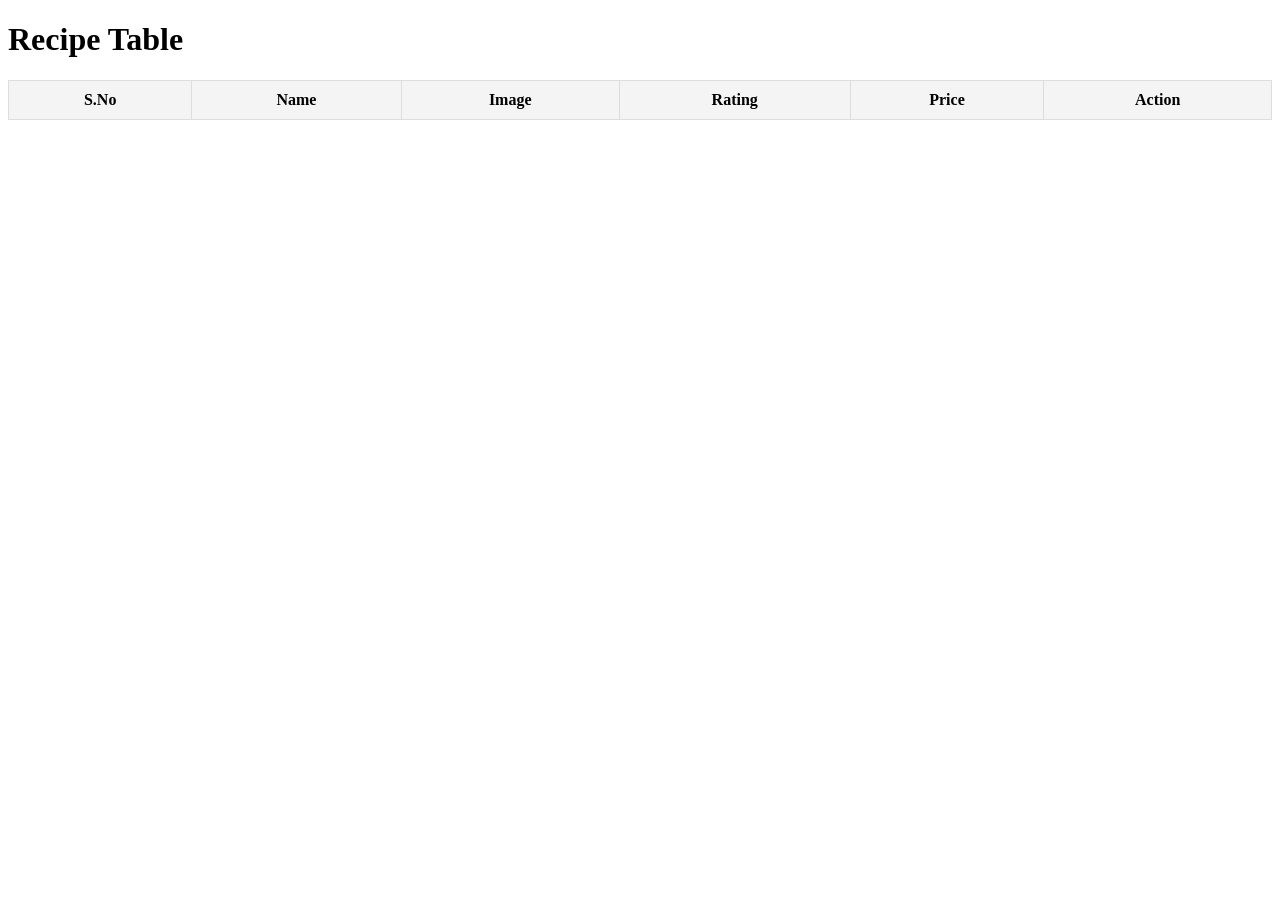
<file: display-data-from-api.html>
<!DOCTYPE html>
<html lang="en">
<head>
  <meta charset="UTF-8">
  <meta name="viewport" content="width=device-width, initial-scale=1.0">
  <title>Recipe Table</title>
  <style>
    table {
      width: 100%;
      border-collapse: collapse;
      margin-top: 20px;
    }
    th, td {
      border: 1px solid #ddd;
      padding: 10px;
      text-align: center;
    }
    th {
      background-color: #f4f4f4;
    }
    img {
      width: 80px;
      height: 60px;
      object-fit: cover;
      border-radius: 6px;
    }
    button {
      padding: 6px 12px;
      border: none;
      background: #007bff;
      color: white;
      border-radius: 6px;
      cursor: pointer;
    }
    button:hover {
      background: #0056b3;
    }
  </style>
</head>
<body>
  <h1>Recipe Table</h1>
  <table id="recipeTable">
    <thead>
      <tr>
        <th>S.No</th>
        <th>Name</th>
        <th>Image</th>
        <th>Rating</th>
        <th>Price</th>
        <th>Action</th>
      </tr>
    </thead>
    <tbody></tbody>
  </table>

  <script>
    async function loadRecipes() {
      try {
        const response = await fetch("https://dummyjson.com/recipes");
        const data = await response.json();
        const recipes = data.recipes;
        const tbody = document.querySelector("#recipeTable tbody");

        recipes.forEach((recipe, index) => {
          const row = document.createElement("tr");

          // Generate random triple digit price
          const price = Math.floor(100 + Math.random() * 900);

          row.innerHTML = `
            <td>${index + 1}</td>
            <td>${recipe.name}</td>
            <td><img src="${recipe.image}" alt="${recipe.name}"></td>
            <td>${recipe.rating}</td>
            <td>$${price}</td>
            <td><button onclick="addToCart('${recipe.name}')">Add to Cart</button></td>
          `;

          tbody.appendChild(row);
        });
      } catch (error) {
        console.error("Error fetching recipes:", error);
      }
    }

    function addToCart(name) {
      alert(${name} added to cart!);
    }

    loadRecipes();
  </script>
</body>
</html>
</file>
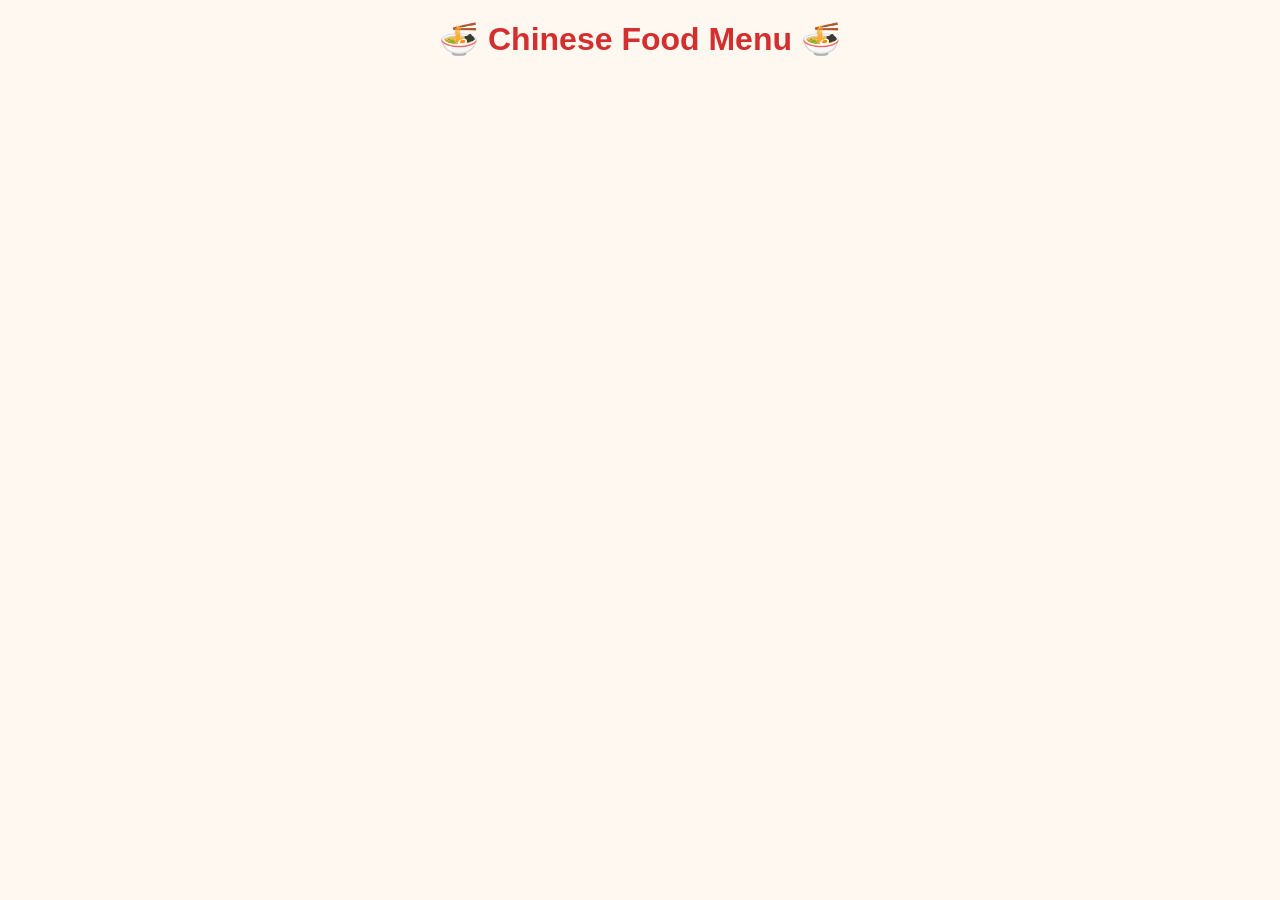
<file: Web.html>
<!DOCTYPE html>
<html lang="en">
<head>
  <meta charset="UTF-8">
  <meta name="viewport" content="width=device-width, initial-scale=1.0">
  <title>Chinese Food Menu</title>
  <style>
    body {
      font-family: Arial, sans-serif;
      background: #fff8f0;
    }
    h1 {
      text-align: center;
      color: #d32f2f;
      margin-top: 20px;
    }
    table {
      width: 90%;
      border-collapse: collapse;
      margin: 20px auto;
      box-shadow: 0px 4px 10px rgba(0,0,0,0.1);
      background: white;
    }
    th {
      background-color: #ff7043;
      color: white;
      padding: 12px;
      font-size: 16px;
    }
    td {
      border: 1px solid #ddd;
      padding: 10px;
      text-align: center;
    }
    tr:nth-child(even) {
      background-color: #fbe9e7;
    }
    tr:hover {
      background-color: #ffe0b2;
    }
    img {
      border-radius: 6px;
    }
    button {
      padding: 6px 12px;
      border: none;
      background: #43a047;
      color: white;
      border-radius: 5px;
      cursor: pointer;
      transition: 0.3s;
    }
    button:hover {
      background: #2e7d32;
    }
  </style>
</head>
<body>
  <h1>🍜 Chinese Food Menu 🍜</h1>
  <div id="menu"></div>

  <script src="D.js"></script>
</body>
</html>
</file>
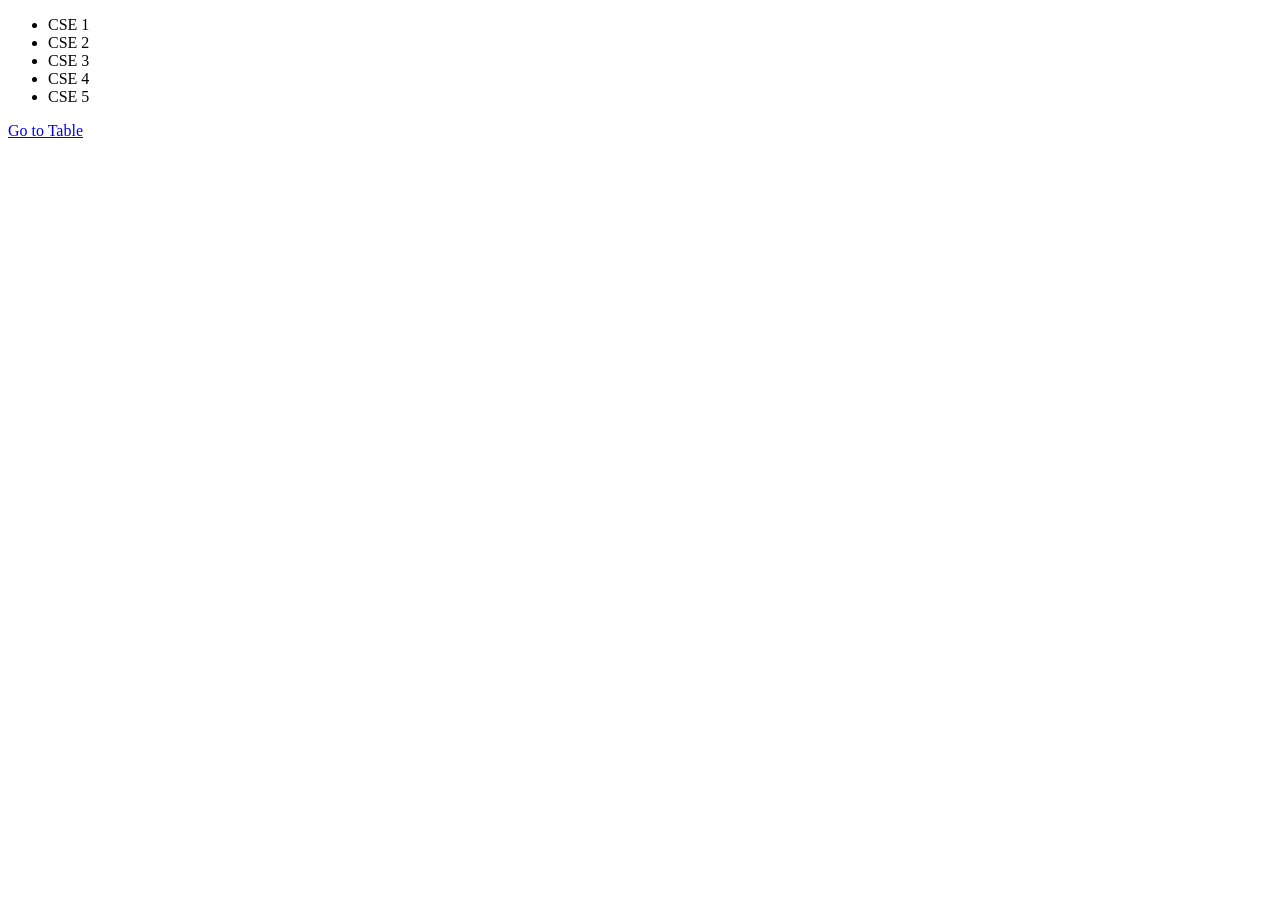
<file: html/index1.html>
<!DOCTYPE html>
<html lang="en">
<head>
    <meta charset="UTF-8">
    <meta name="viewport" content="width=device-width, initial-scale=1.0">
    <title>Document</title>
</head>
<body>
    <ul>
        <li>CSE 1</li>
        <li>CSE 2</li>
        <li>CSE 3</li>
        <li>CSE 4</li>
        <li>CSE 5</li>
    </ul>
    <a href="index.html">Go to Table</a>

</body>
</html>
</file>
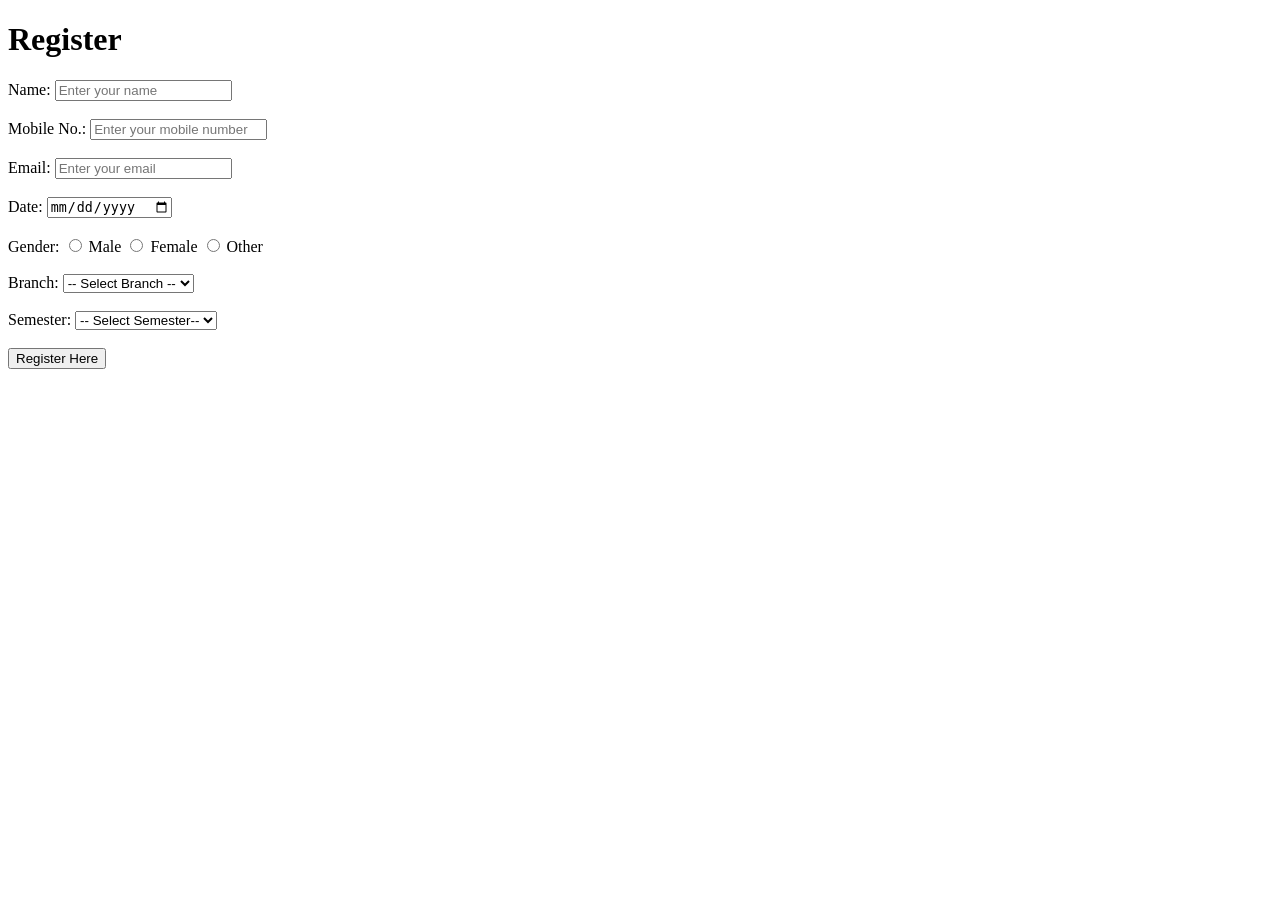
<file: html/index2.html>
<!DOCTYPE html>
<html lang="en">
<head>
  <meta charset="UTF-8">
  <meta name="viewport" content="width=device-width, initial-scale=1.0">
  <title>Registration Page</title>
</head>
<body>
  <h1>Register</h1>
  <form name="register" method="post" action="register.js">
    <label for="name">Name:</label>
    <input type="text" id="name" name="uname" placeholder="Enter your name"required>
    <br><br>
    <label for="mobile">Mobile No.:</label>
    <input type="number" id="mobile" name="number" placeholder="Enter your mobile number" required>
    <br><br>
    <label for="email">Email:</label>
    <input type="email" id="email" name="email" placeholder="Enter your email" required>
    <br><br>
     <label for="Date">Date:</label>
    <input type="date" id="date" name="date" placeholder="Enter your date" required>
    <br><br>
    <label>Gender:</label>
    <input type="radio" id="male" name="gender" value="Male">
    <label for="male">Male</label>
    <input type="radio" id="female" name="gender" value="Female">
    <label for="female">Female</label>
    <input type="radio" id="other" name="gender" value="Other">
    <label for="other">Other</label>
    <br><br>
    <label for="branch">Branch:</label>
    <select id="branch" name="branch" aria-placeholder="Select Branch" required>
      <option value="">-- Select Branch --</option>
      <option value="CSE">CSE</option>
      <option value="CSE-AIML">CSE-AIML</option>
      <option value="CSE-DS">CSE-DS</option>
      <option value="ECE">ECE</option>
      <option value="EEE">EEE</option>
    </select>
    <br><br>
    <label for="branch">Semester:</label>
    <select id="semester" name="semester" required>
      <option value="">-- Select Semester--</option>
      <option value="1">I</option>
      <option value="2">II</option>
      <option value="3">III</option>
      <option value="4">IV</option>
      <option value="5">V</option>
       <option value="6">VI</option>
      <option value="7">VII</option>
      <option value="8">VIII</option>
    </select>
    <br><br>
    <input type="submit" value="Register Here">
  </form>
</body>
</html>
</file>
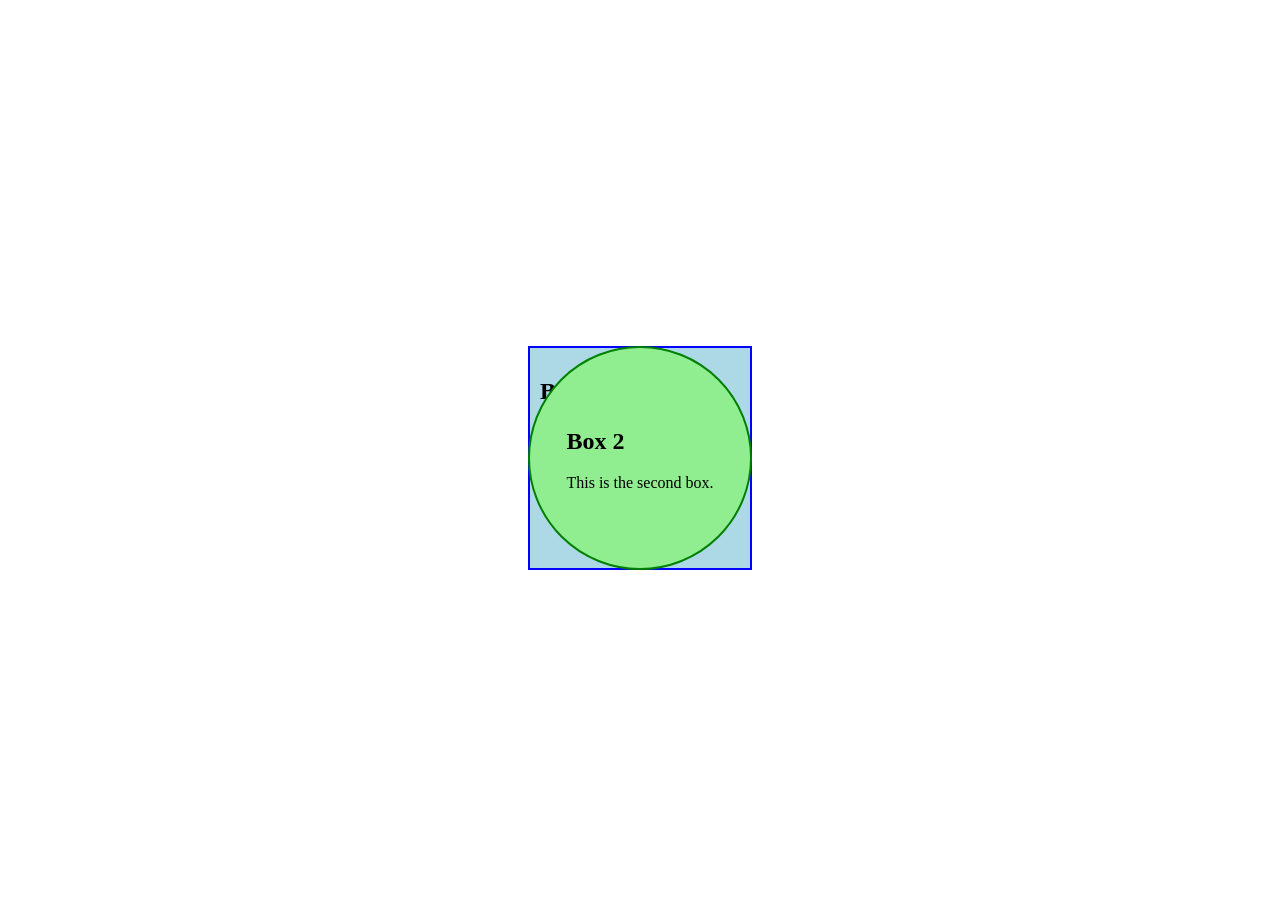
<file: html/index4.html>
<!DOCTYPE html>
<html lang="en">
<head>
    <meta charset="UTF-8">
    <meta name="viewport" content="width=device-width, initial-scale=1.0">
    <title>Home Page</title>
    <link rel="stylesheet" href="../css/style4.css">
</head>
<body><div class="container">
    <div class="box1">
        <h2>Box 1</h2>
        <p>This is the first box.</p>
    </div>
    <div class="box2">
        <div class="b"><h2 class="a">Box 2</h2>
        <p>This is the second box.</p>
    </div></div></div>
</body>
</html>
</file>
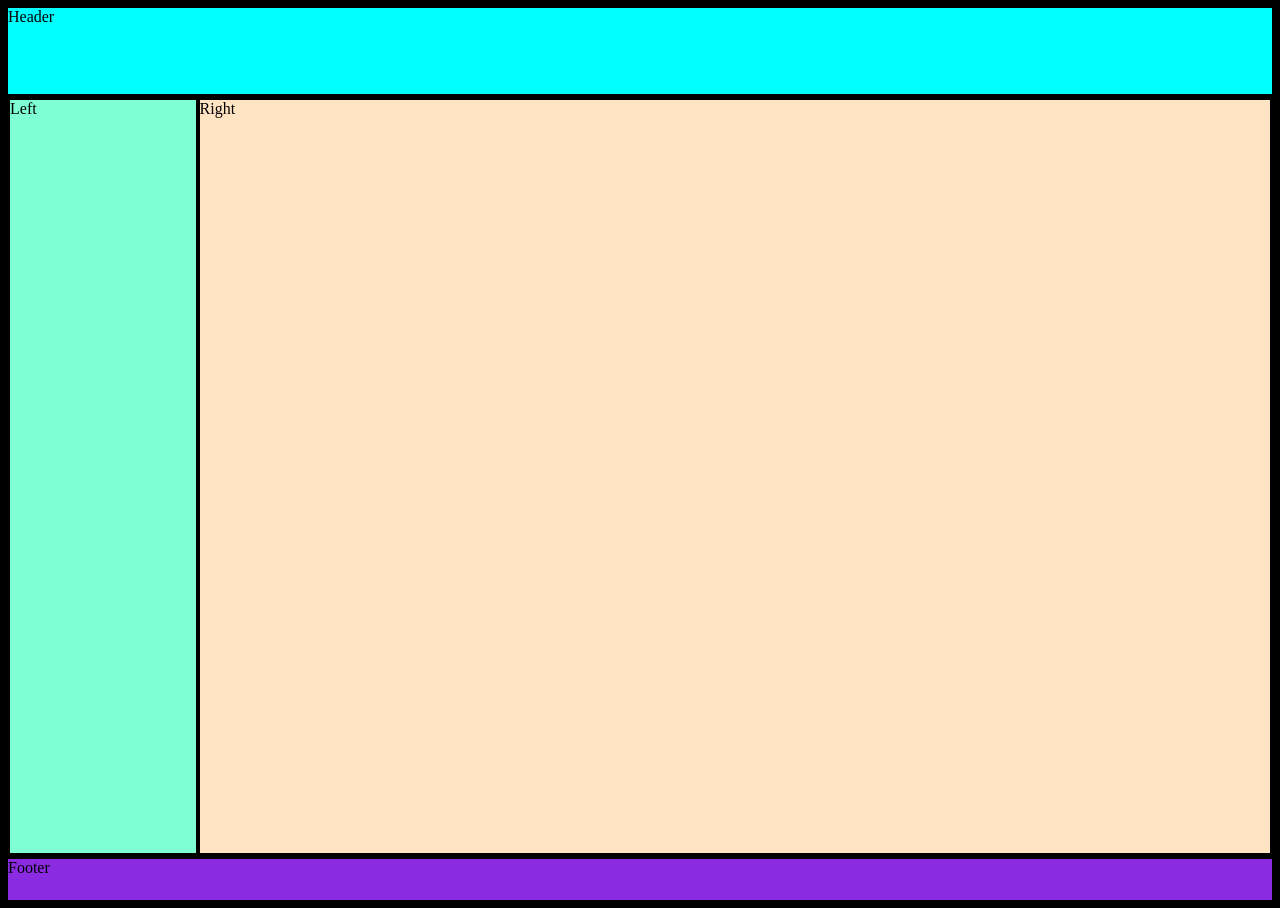
<file: html/index5.html>
<!DOCTYPE html>
<html lang="en">
<head>
    <meta charset="UTF-8">
    <meta name="viewport" content="width=device-width, initial-scale=1.0">
    <title>Home Page</title>
    <link rel="stylesheet" href="../css/style5.css">
</head>
<body><div class="container">
    <div class="header">Header</div>
    <div class="menu">
    <div class="left">Left</div>
    <div class="right">Right</div></div>
    <div class="footer">Footer</div>
</div>
</body>
</html>
</file>
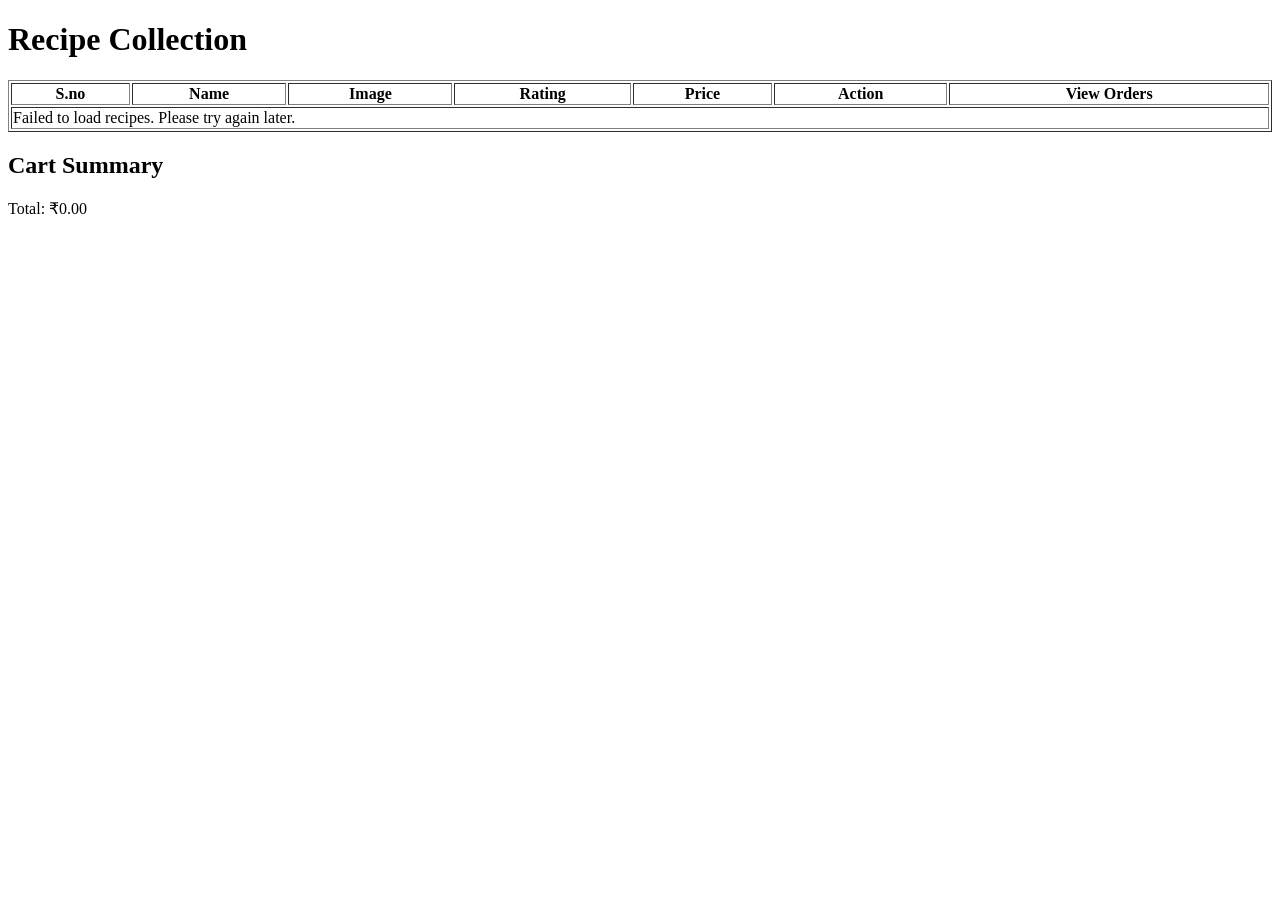
<file: html/web_page_api.html>
<!DOCTYPE html>
<html lang="en">
<head>
    <meta charset="UTF-8">
    <meta name="viewport" content="width=device-width, initial-scale=1.0">
    <title>Recipe Store</title>
</head>
<body>
    <h1>Recipe Collection</h1>
<table border="1" style="width: 100%;height: 100%;">
    <thead>
        <tr>
            <th>S.no</th>
            <th>Name</th>
            <th>Image</th>
            <th>Rating</th>
            <th>Price</th>
            <th>Action</th>
            <th>View Orders</th>
        </tr>
    </thead>
    <tbody id="table-body"></tbody>
</table>

<div>
    <h2>Cart Summary</h2>
    <div id="cart-items"></div>
    <p id="total-price">Total: ₹0.00</p>
</div>

<script>
    const cart = {};
    
    function addToCart(recipeId, recipeName, recipePrice) {
        if (!cart[recipeId]) {
            cart[recipeId] = {
                name: recipeName,
                price: recipePrice,
                quantity: 0
            };
        }
        cart[recipeId].quantity++;
        updateCartDisplay(recipeId);
        updateCartSummary();
    }
    
    function updateCartDisplay(recipeId) {
        const cartCountElement = document.getElementById(`cart-count-${recipeId}`);
        if (cartCountElement) {
            cartCountElement.textContent = cart[recipeId].quantity;
        }
    }
    
    function updateCartSummary() {
        const cartItemsElement = document.getElementById('cart-items');
        const totalPriceElement = document.getElementById('total-price');
        let cartHTML = '';
        let totalPrice = 0;
        
        for (const recipeId in cart) {
            if (cart[recipeId].quantity > 0) {
                const item = cart[recipeId];
                const itemTotal = item.price * item.quantity;
                totalPrice += itemTotal;
                
                cartHTML += `
                    <div>
                        ${item.name} - ₹${item.price.toFixed(2)} x ${item.quantity} = ₹${itemTotal.toFixed(2)}
                    </div>
                `;
            }
        }
        
        if (cartHTML === '') {
            cartHTML = '<p>Your cart is empty</p>';
        }
        
        cartItemsElement.innerHTML = cartHTML;
        totalPriceElement.textContent = `Total: ₹${totalPrice.toFixed(2)}`;
    }
    
    const url = "https://dummyjson.com/recipes";
    fetch(url)
        .then(response => {
            if (!response.ok) {
                throw new Error("Network response was not ok");
            }
            return response.json();
        })
        .then(data => {
            const tableBody = document.getElementById("table-body");
            data.recipes.forEach((recipe, index) => {
                const price = (Math.random() * 100 + 100).toFixed(2);
                
                const row = document.createElement("tr");
                row.innerHTML = `
                    <td>${index + 1}</td>
                    <td>${recipe.name}</td>
                    <td><img src="${recipe.image}" alt="${recipe.name}" width="100"></td>
                    <td>${recipe.rating}</td>
                    <td>₹${price}</td>
                    <td><button onclick="addToCart(${recipe.id}, '${recipe.name}', ${price})">Add to Cart</button></td>
                    <td><span id="cart-count-${recipe.id}">0</span></td>
                `;
                tableBody.appendChild(row);
                
                cart[recipe.id] = {
                    name: recipe.name,
                    price: parseFloat(price),
                    quantity: 0
                };
            });
        })
        .catch(error => {
            console.error("Error fetching recipes:", error);
            document.getElementById("table-body").innerHTML = `
                <tr>
                    <td colspan="7">
                        Failed to load recipes. Please try again later.
                    </td>
                </tr>
            `;
        });
</script>
</body>
</html>
</file>
<file: css/style4.css>
.box1{
    width: 200px;
    height: 200px;
    background-color: lightblue;
    border: 2px solid blue;
    margin: 20px;
    padding: 10px;
}
.box2{
    width: 200px;
    height: 200px;
    background-color: lightgreen;
    border: 2px solid green;
    margin: 20px;
    padding: 10px;
    border-radius: 100%;
    overflow: hidden;
    position: absolute;
    
    display: flex;
    justify-content: center;
    align-items: center;
    /* display: inline; */
}
.container{
    
    height: 100vh;
    display: flex;
    justify-content: center;
    align-items: center;
}
.box2:hover{
    background-color: yellow;
    transform: rotate(360deg);
    scale: 1.5;
    transition: 2s;
}
</file>
<file: css/style5.css>
*{
    margin: 0%;
    padding: 0%;
    box-sizing: border-box;
    border: 2px solid black;
}
.container{ 
    /* width: 100vh; */
    height: 100vh;
    

}
.header{
    height: 10%;
  background-color: aqua;
}
.menu{
    height: 85%;
    display: flex;
}
.left{
    background-color: aquamarine;
    width: 15%;
}
.right{
width: 85%;
background-color: bisque;
}
.footer{
    height: 5%;
    background-color: blueviolet;
}
</file>
